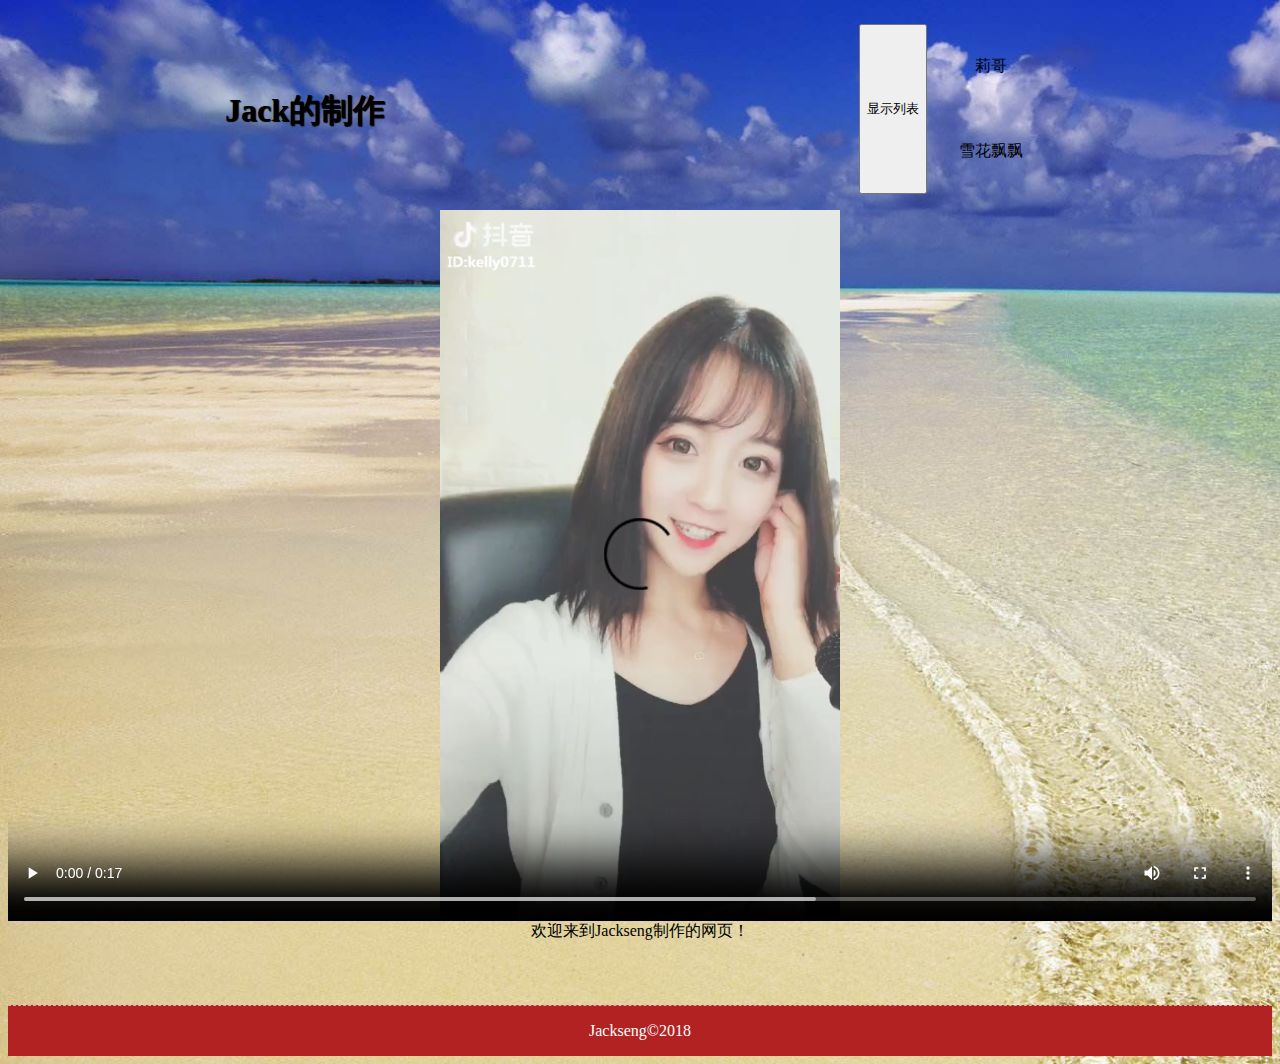
<file: index.html>
<!DOCTUUPE html>
<html>

<head>
    <title>Alone</title>

    <link rel="stylesheet" href="css/style.css">
    
    <meta charset="utf-8">
    <!-- 防止网页乱码   -->
    <mata name="viewport" content="width=device-width initial-scale=1.0" />


</head>


<body bgcolor="white">

    <header class="main-header">
        <h1 class="Logo"><a href="#">Jack的制作</a></h1>
        <!-- 无序列表  Unordered List-->

        <ul class="navlist">
            <button id="anniu">显示列表</button>
            <div class="neirong">
                <li><a href="123.html">莉哥</a></li>
                <li><a href="fairy.html">雪花飘飘</a></li>

            </div>
        </ul>
    </header>

    <div class="short">
        <video autoplay="autoplay" controls="controls" src="mp4/temp_uuid_c4f87e3e215583bc49ab883c11c3a92b.mp4" type="video/mp4" loop="true">
                </video>
    </div>


    <center>


        欢迎来到Jackseng制作的网页！

    </center>
    <footer>
        <div>Jackseng&copy;2018</div>
    </footer>
    <script src="js/jackseng.js"></script>
</body>

</html>
</file>
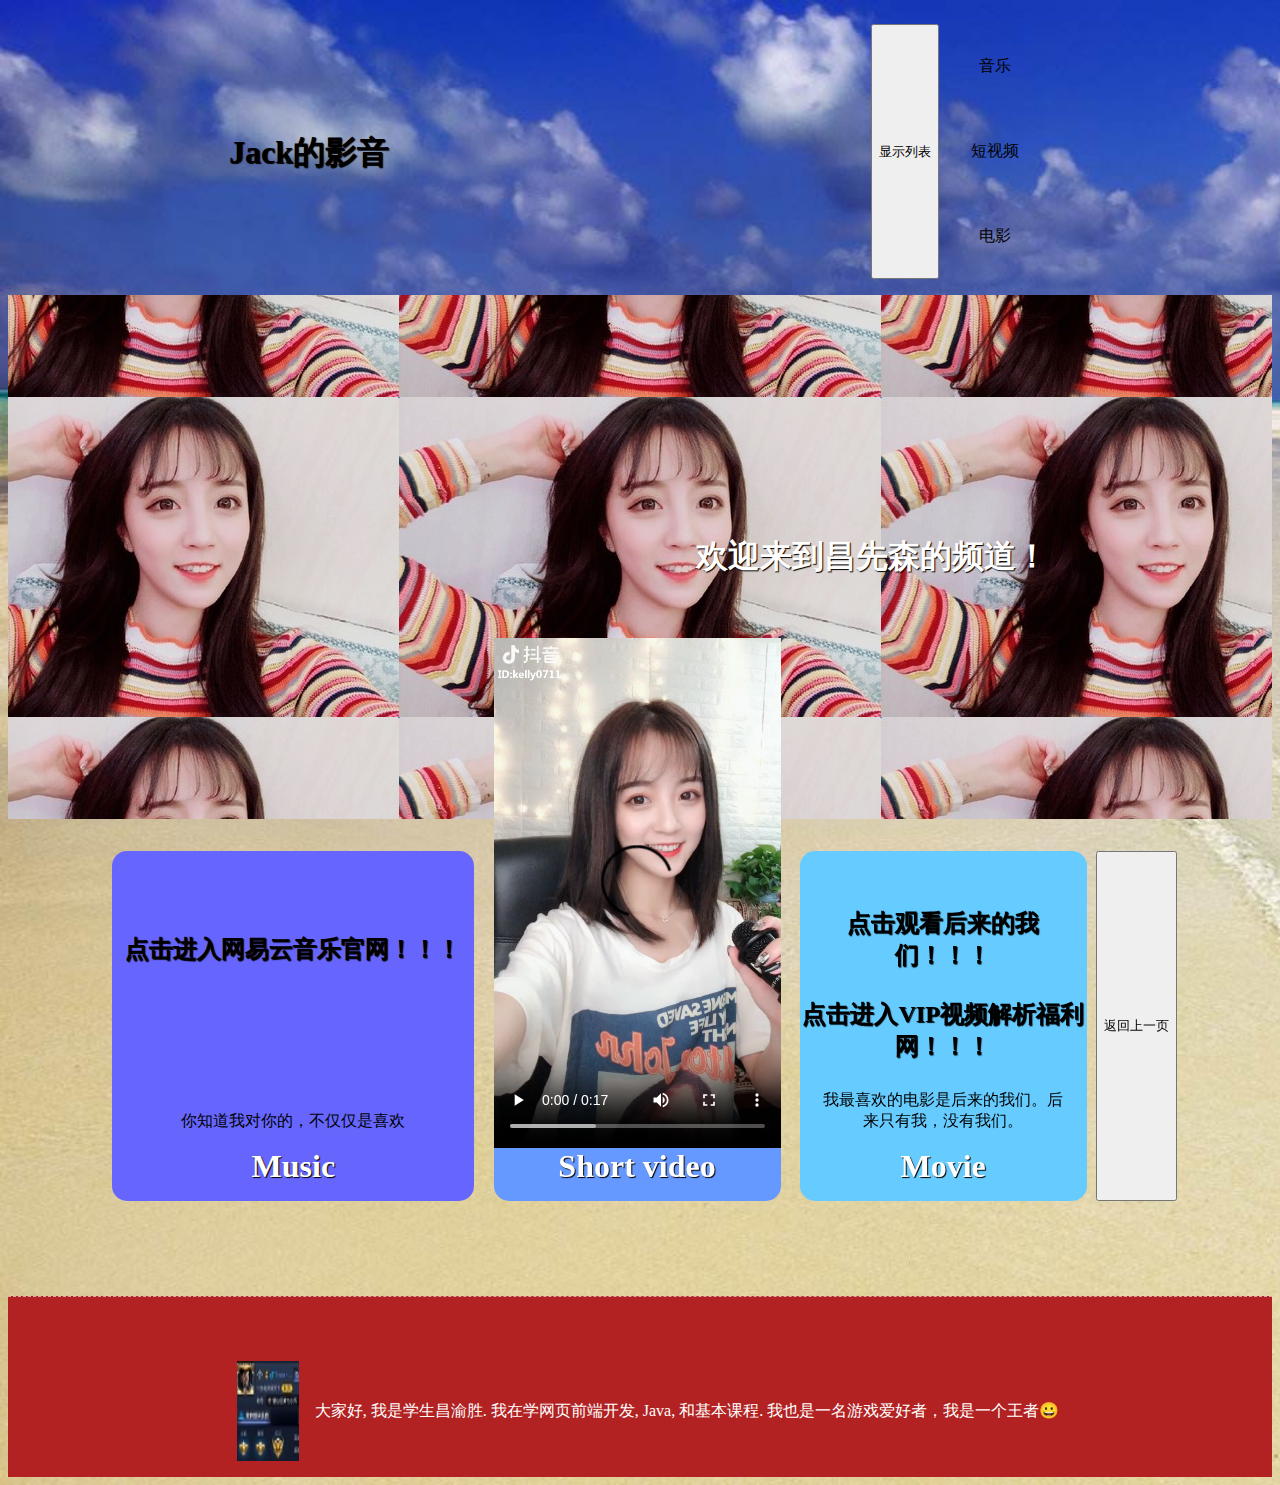
<file: 123.html>
<!DOCTUPE html>
<html>
<head>
    <title>紫宸</title>

    <link rel="stylesheet" href="css/style.css">
    <meta charset="utf-8">
    <!-- 防止网页乱码   -->
    <meta name="viewport" content="width=device-width initial-scale=1.0" />
</head>

<body>
    <!--在下方书写导航条-->
    <div class="wrap">
        <header class="main-header">
            <h1 class="Logo"><a href="#">Jack的影音</a></h1>
            <!-- 无序列表  Unordered List-->

            <ul class="navlist">
                <button id="anniu">显示列表</button>
                <div class="neirong">
                    <li><a href="#">音乐</a></li>
                    <li><a href="#">短视频</a></li>
                    <li><a href="#">电影</a></li>
                </div>
            </ul>
        </header>
        <section class="jack">

            <h1 class="title">欢迎来到昌先森的频道！</h1>

        </section>


        <section class="container">
            <div class="col music">
                <h1>Music</h1>
                <P>你知道我对你的，不仅仅是喜欢</P>
                <p><iframe frameborder="no" border="0" marginwidth="0" marginheight="0" width=330 height=86 src="//music.163.com/outchain/player?type=3&id=1369462322&auto=0&height=66"></iframe></p>
                <h2><a href="https://music.163.com/">点击进入网易云音乐官网！！！</a></h2>
            </div>

            <div class="col videos">
                <h1>Short video</h1>
                <video autoplay="autoplay" controls="controls" src="mp4/%E8%8E%89%E5%93%A5.mp4" type="video/mp4">
            </video>
            </div>
            <div class="col movie">
                <h1>Movie</h1>
                <P>我最喜欢的电影是后来的我们。后来只有我，没有我们。</P>
                <h2><br/><a href="http://mv.688ing.com/#http://www.iqiyi.com/v_19rrf0jhms.html?vfm=m_303_qqll">点击观看后来的我们！！！</a><br/><a href="http://mv.688ing.com/">点击进入VIP视频解析福利网！！！</a></h2>

            </div>
            <input name="pclog" type="button" value="返回上一页" onClick="location.href='index.html'">


        </section>
    </div>
    <footer>
        <div class="biography">
            <img src="images/Screenshot_2018-06-24-00-51-04-834_com.tencent.tm.jpg">
            <div class="biotext">
                大家好, 我是学生<span>昌渝胜</span>. 我在学<span>网页前端开发</span>, <span>Java</span>, 和<span>基本课程</span>. 我也是一名游戏爱好者，我是一个王者😀
            </div>
        </div>

    </footer>
    <script src="js/jackseng.js"></script>
</body>

</html>
</file>
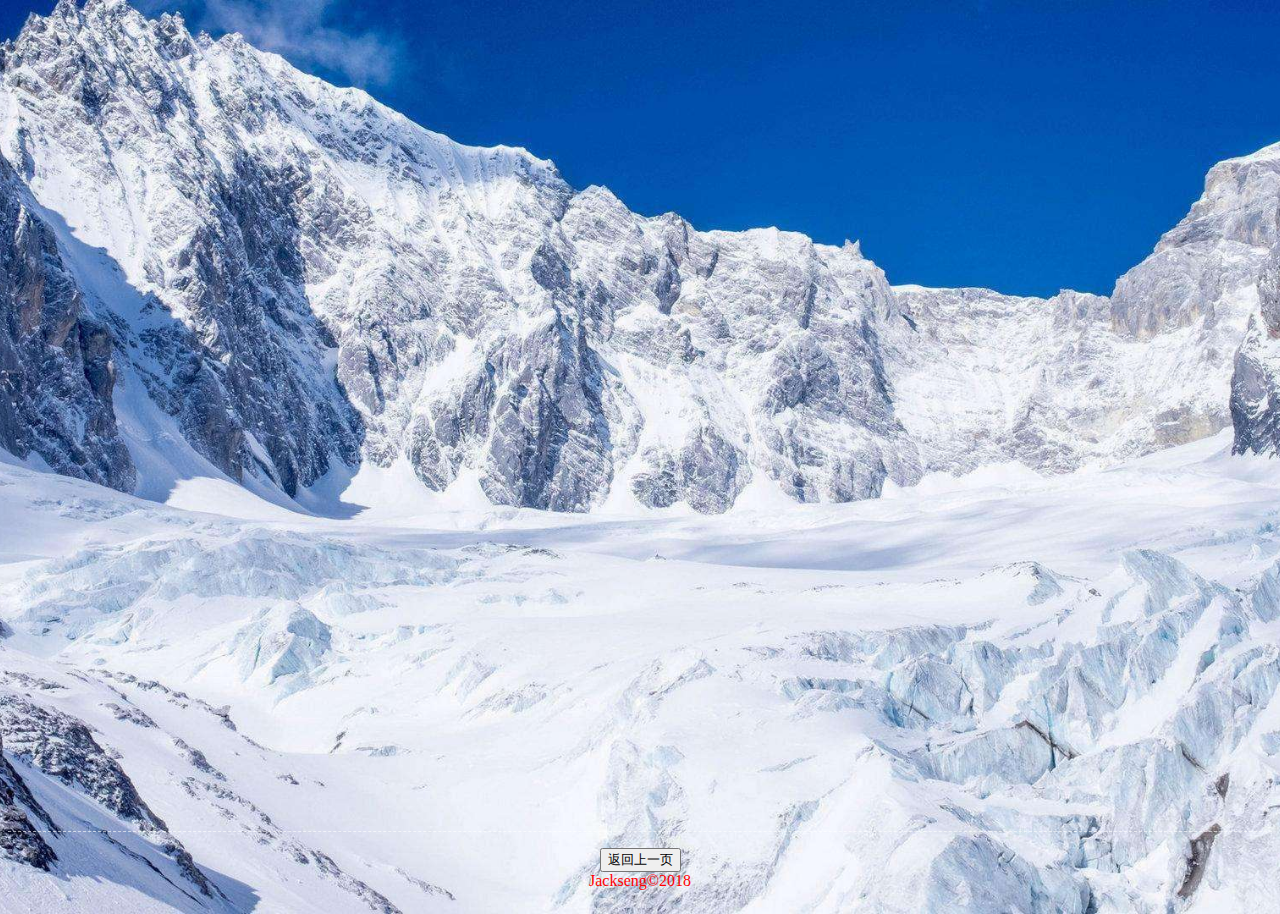
<file: fairy.html>
<!DOCTUPE html>
<html lang="en">

<head>
    <meta charset="UTF-8">
    <meta name="viewport" content="width=device-width, initial-scale=1.0">
    <meta http-equiv="X-UA-Compatible" content="ie=edge">
    <title>雪山</title>
    <link href="css/demo.css" rel="stylesheet">
    
</head>

<body>
    <div class="wrap"></div>
    <embed src="mp3/Various%20Artists%20-%20%E6%B5%B7%E7%BB%B5%E5%AE%9D%E5%AE%9D%E7%89%87%E5%B0%BE%E6%9B%B2.mp3" hidden="true" autostart="true" loop="true"> 

    <footer>
        <input name="pclog" type="button" value="返回上一页" onClick="location.href='index.html'">
        <div class="foot">Jackseng&copy;2018</div>
    </footer>
<script src="js/jquery-1.10.2.min.js"></script>
<script src="js/snowflake.js"></script>
</body>

</html>
</file>
<file: css/style.css>
/* ================================= 
全局设置
==================================== */

* {
    text-decoration: none;
    list-style: none;
    box-sizing: border-box;
}



/* ================================= 
移动优先CSS规则
==================================== */

/*  123.html    */

.short {
    width: 100%;
    position: relative;
    padding-bottom: 56.25%;
    /*需要用padding来维持16:9比例,也就是9除以16*/
    height: 0;

}

.short video {
    position: absolute;
    top: 0;
    left: 0;
    width: 100%;
    height: 100%
}

/*  123.html    */

body {
    background: url("../images/456.jpg");
    background-size: cover;
}

header {
    text-align: center;
    background-color: rgba(#3333CC, #3366CC, #3399CC, 1);

}

a {
    display: block;
    color: black;
}

b {
    display: block;
    color: #00FFCC;
}

}

button {
    font-size: .85em;
    padding: .65em 1em;
    border-radius: .6em;
    outline: 0;
    color: #00FF99;
}

.Logo {
    margin: 0;
}

.Logo a {
    padding-top: .6em;
    padding-bottom: .5em;
}

h1,
h2 {
    margin: 0;
    padding: .5em 0;
    text-shadow: 1px 1px 1px black;
    color: white;
}


h2 {
    margin: 0;

}

p {
    text-align: center;
    margin: 0;
    padding: 1em;
    color: black;
}

.col h1 {
    text-align: center;
}

.col h2 {
    text-align: center;
}

.col {
    background-color: #6699FF;
    color: white;
    text-shadow: 1px 1px 1px raba(0, 0, 0, .5);
    padding: 1em 0;
}

.music {
    background-color: #6666FF;
}

.videos {
    width: 100%;
}

.videos video {
    width: 100%;
}

.movie {
    background-color: #66CCFF;
}

.navlist li a {
    padding: 1em 0;
}

.navlist li a:hover {
    background-color: yellow;
    transition: 3s;
}

footer {
    text-align: center;
    padding: 2em 0;
    background-color: firebrick;
}

.wrap {
    min-height: calc(100vh - 86px);
}

.jack {
    background: url(../images/1c88dc37-9f4e-4050-911d-afcf91a329c5.jpg);
    background-size: auto;
    background-position: center center;
    color: peru;
    text-align: right;
    padding: 14em;
}


footer {
    position: relative;
    text-align: center;
    color: white;
    padding: 1em 0;
    border-top: 1px dashed rgba(255, 255, 255, 0.6);
    display: -webkit-box;
    display: -ms-flexbox;
    display: flex;
    -webkit-box-orient: vertical;
    -webkit-box-direction: normal;
    -ms-flex-direction: column;
    flex-direction: column;
    -webkit-box-align: center;
    -ms-flex-align: center;
    align-items: center;
    margin-top: 5%;
}

.wrap {
    min-height: calc(100vh - 133px);
}

.biography {
    display: -webkit-box;
    display: -ms-flexbox;
    display: flex;
    -webkit-box-pack: center;
    -ms-flex-pack: center;
    justify-content: center;
    -webkit-box-align: center;
    -ms-flex-align: center;
    align-items: center;
    margin-top: 3em;
}

.biography img {
    padding: 0 1em;
    width: 94;
    height: 100px;
}





















/*下面属于电脑终端！！！*/

@media (min-width:1000px) {
    .main-header {
        display: flex;
        justify-content: space-around;
        align-items: center;
    }


    .navlist {
        display: flex;
        align-items: stretch;

    }

    .navlist li a {
        padding: 2em 2em;

    }

    .banner {
        height: 700px;
    }
    .container {
        padding: 2em 0;
        width: 85%;
        margin: auto;
        display: flex;
        justify-content: space-around;
    }
    .col {
        flex-basis: 20%;
        flex-grow: 1;
        margin: 0 .6em;
        height: 350px;
        display: flex;
        flex-direction: column-reverse;
        border-radius: 15px;
        border: 0px solid rgba(0, 0, 0, 0);
    }


    .col h1 {
        padding: 0 .5em;
    }
}
</file>
<file: css/demo.css>
body{
    background-color:white;
    overflow: hidden;
    background: url('../images/%E9%9B%AA%E5%B1%B1.jpg');
    background-size: cover;
    background-position: center center;
}

footer {
    position: relative;
    text-align: center;
    color: white;
    padding: 1em 0;
    border-top: 1px dashed rgba(255, 255, 255, 0.6);
    display: -webkit-box;
    display: -ms-flexbox;
    display: flex;
    -webkit-box-orient: vertical;
    -webkit-box-direction: normal;
    -ms-flex-direction: column;
    flex-direction: column;
    -webkit-box-align: center;
    -ms-flex-align: center;
    align-items: center;
    color: red;
}
.wrap {
    min-height: calc(100vh - 77px);
}
.biography {
    display: -webkit-box;
    display: -ms-flexbox;
    display: flex;
    -webkit-box-pack: center;
    -ms-flex-pack: center;
    justify-content: center;
    -webkit-box-align: center;
    -ms-flex-align: center;
    align-items: center;
    margin-top: 3em;
}
.biography img {
    padding: 0 1em;
    width: 94;
    height: 100px;
}
</file>
